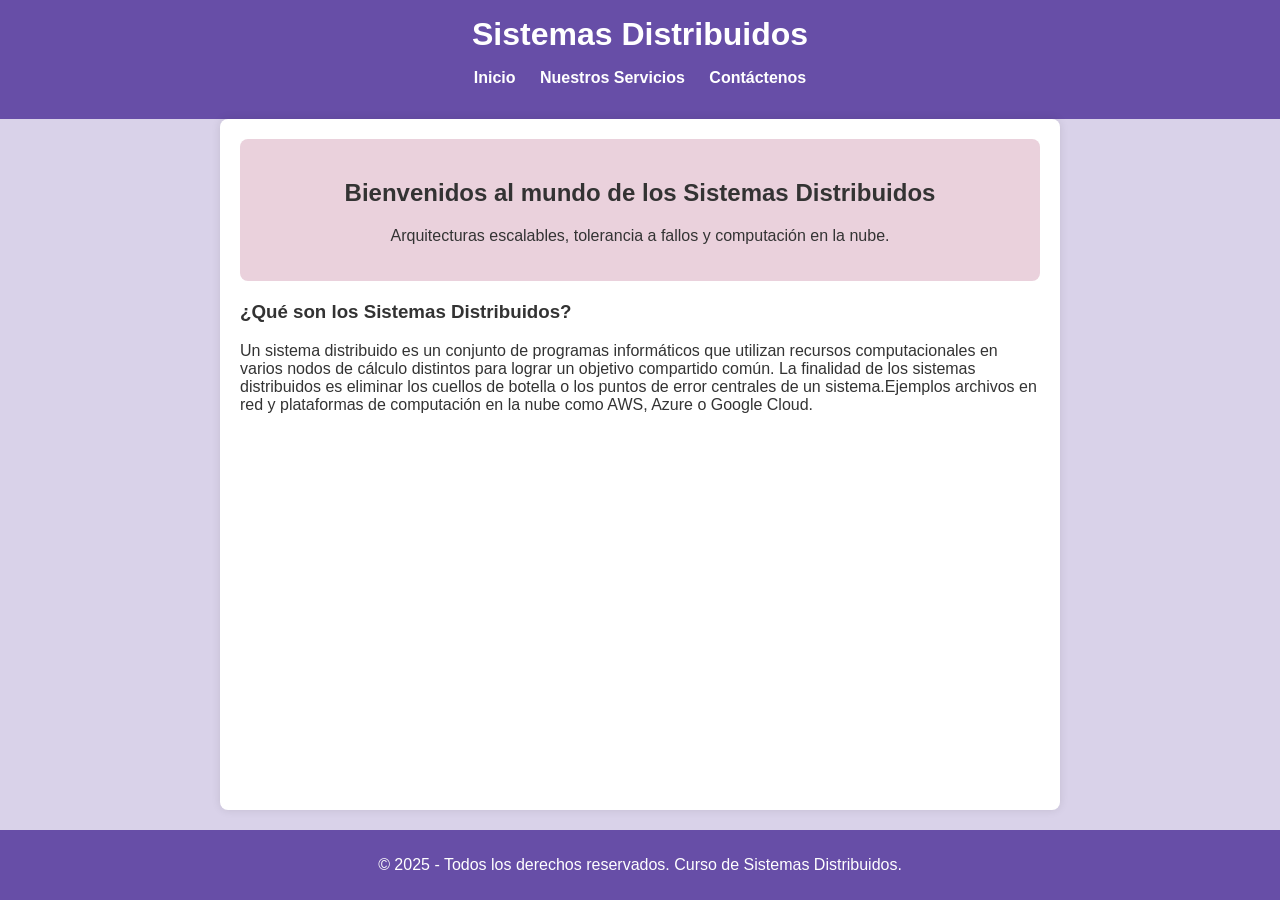
<file: index.html>
<!DOCTYPE html>
<html lang="es">
<head>
    <meta charset="UTF-8">
    <meta name="viewport" content="width=device-width, initial-scale=1.0">
    <title>Sistemas Distribuidos - Inicio</title>
    <link rel="stylesheet" href="styles.css">
</head>
<body>
    <header>
        <h1>Sistemas Distribuidos</h1>
        <nav>
            <ul>
                <li><a href="index.html">Inicio</a></li>
                <li><a href="servicios.html">Nuestros Servicios</a></li>
                <li><a href="contacto.html">Contáctenos</a></li>
            </ul>
        </nav>
    </header>

    <main>
        <section class="hero">
            <h2>Bienvenidos al mundo de los Sistemas Distribuidos</h2>
            <p>Arquitecturas escalables, tolerancia a fallos y computación en la nube.</p>
        </section>
        
        <section class="content">
            <h3>¿Qué son los Sistemas Distribuidos?</h3>
            <p>Un sistema distribuido es un conjunto de programas informáticos que utilizan recursos computacionales en varios nodos de cálculo distintos para lograr un objetivo compartido común. La finalidad de los sistemas distribuidos es eliminar los cuellos de botella o los puntos de error centrales de un sistema.Ejemplos archivos en red y plataformas de computación en la nube como AWS, Azure o Google Cloud.</p>
        </section>
    </main>

    <footer>
        <p>&copy; 2025 - Todos los derechos reservados. Curso de Sistemas Distribuidos.</p>
    </footer>
</body>
</html>
</file>
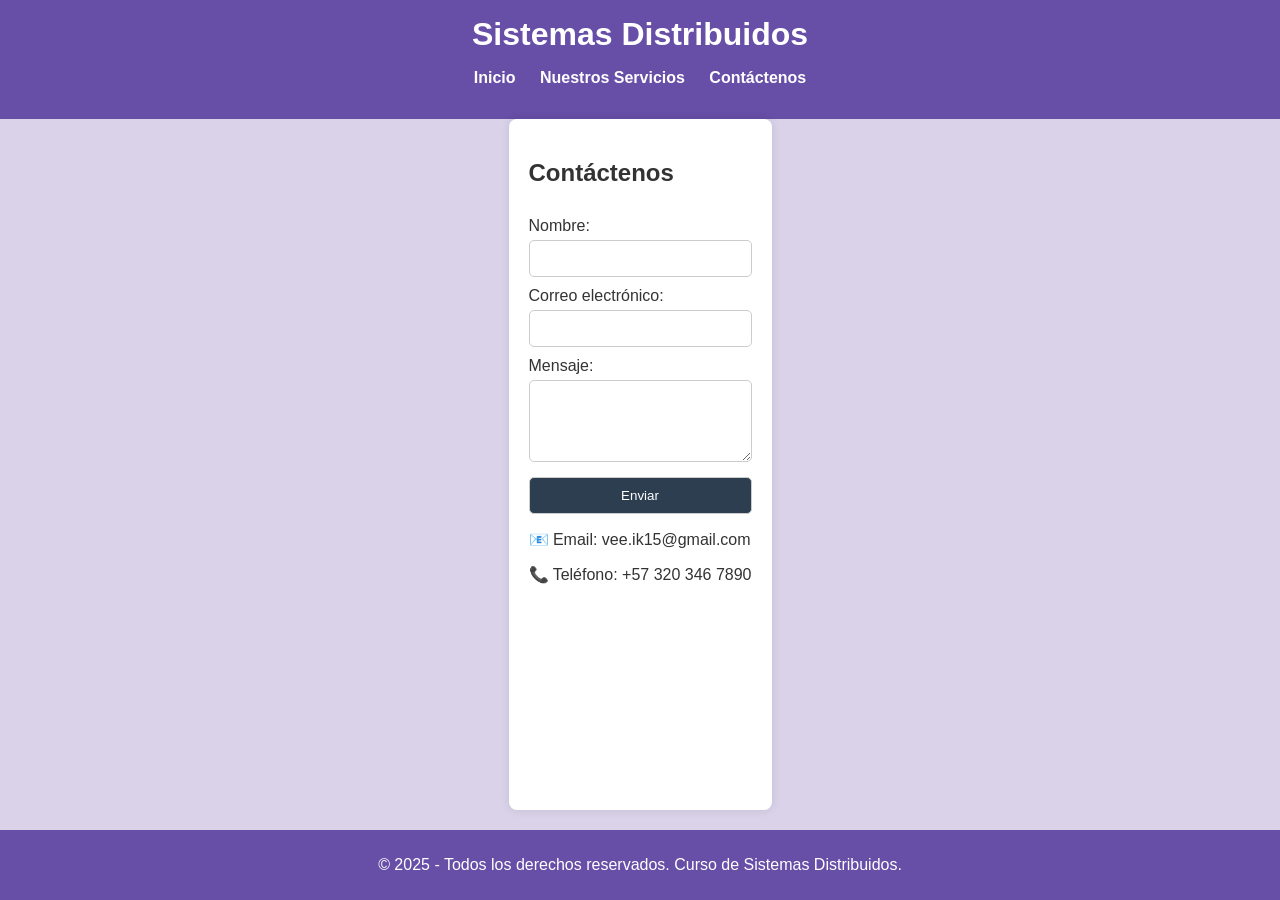
<file: contacto.html>
<!DOCTYPE html>
<html lang="es">
<head>
    <meta charset="UTF-8">
    <meta name="viewport" content="width=device-width, initial-scale=1.0">
    <title>Sistemas Distribuidos - Contacto</title>
    <link rel="stylesheet" href="styles.css">
</head>
<body>
    <header>
        <h1>Sistemas Distribuidos</h1>
        <nav>
            <ul>
                <li><a href="index.html">Inicio</a></li>
                <li><a href="servicios.html">Nuestros Servicios</a></li>
                <li><a href="contacto.html">Contáctenos</a></li>
            </ul>
        </nav>
    </header>

    <main>
        <h2>Contáctenos</h2>
        <form>
            <label for="nombre">Nombre:</label>
            <input type="text" id="nombre" name="nombre" required>

            <label for="email">Correo electrónico:</label>
            <input type="email" id="email" name="email" required>

            <label for="mensaje">Mensaje:</label>
            <textarea id="mensaje" name="mensaje" rows="4" required></textarea>

            <button type="submit">Enviar</button>
        </form>
        <p>📧 Email: vee.ik15@gmail.com</p>
        <p>📞 Teléfono: +57 320 346 7890</p>
    </main>

    <footer>
        <p>&copy; 2025 - Todos los derechos reservados. Curso de Sistemas Distribuidos.</p>
    </footer>
</body>
</html>
</file>
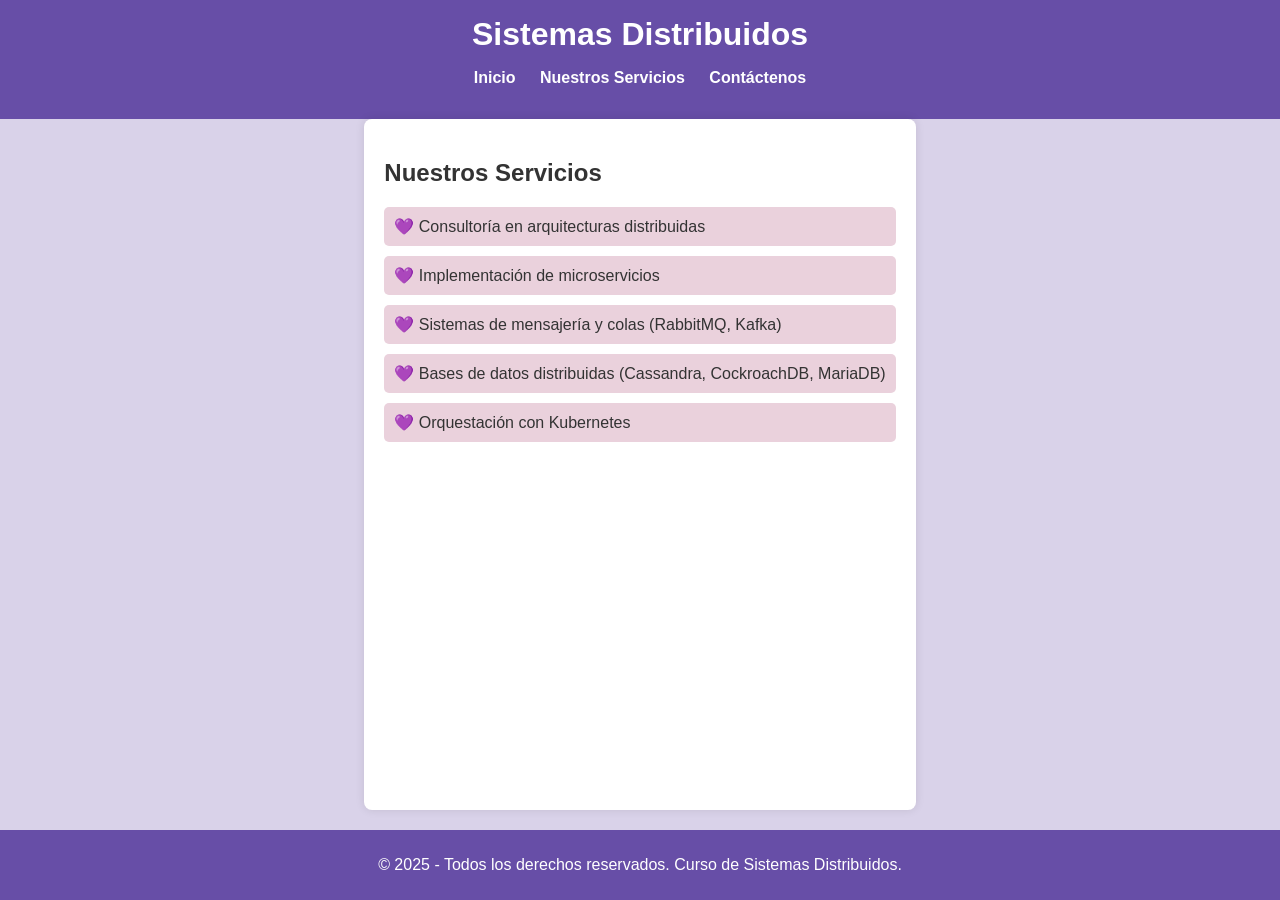
<file: servicios.html>
<!DOCTYPE html>
<html lang="es">
<head>
    <meta charset="UTF-8">
    <meta name="viewport" content="width=device-width, initial-scale=1.0">
    <title>Sistemas Distribuidos - Servicios</title>
    <link rel="stylesheet" href="styles.css">
</head>
<body>
    <header>
        <h1>Sistemas Distribuidos</h1>
        <nav>
            <ul>
                <li><a href="index.html">Inicio</a></li>
                <li><a href="servicios.html">Nuestros Servicios</a></li>
                <li><a href="contacto.html">Contáctenos</a></li>
            </ul>
        </nav>
    </header>

    <main>
        <h2>Nuestros Servicios</h2>
        <ul class="services-list">
            <li>💜 Consultoría en arquitecturas distribuidas</li>
            <li>💜 Implementación de microservicios</li>
            <li>💜 Sistemas de mensajería y colas (RabbitMQ, Kafka)</li>
            <li>💜 Bases de datos distribuidas (Cassandra, CockroachDB, MariaDB)</li>
            <li>💜 Orquestación con Kubernetes</li>
        </ul>
    </main>

    <footer>
        <p>&copy; 2025 - Todos los derechos reservados. Curso de Sistemas Distribuidos.</p>
    </footer>
</body>
</html>
</file>
<file: styles.css>
/* Estilos generales */
body {
    font-family: Arial, sans-serif;
    margin: 0;
    padding: 0;
    background-color: #d9d2e9;
    color: #333;
    display: flex;
    flex-direction: column;
    min-height: 100vh;
}

/* Encabezado */
header {
    background-color: #674ea7;
    color: white;
    padding: 1rem;
    text-align: center;
}

header h1 {
    margin: 0;
}

nav ul {
    list-style: none;
    padding: 0;
}

nav ul li {
    display: inline;
    margin: 0 10px;
}

nav ul li a {
    color: white;
    text-decoration: none;
    font-weight: bold;
}

nav ul li a:hover {
    text-decoration: underline;
}

/* Contenido principal */
main {
    flex: 1;
    padding: 20px;
    max-width: 800px;
    margin: auto;
    background-color: white;
    border-radius: 8px;
    box-shadow: 0 0 10px rgba(0,0,0,0.1);
}

.hero {
    text-align: center;
    background-color: #ead1dc;
    padding: 20px;
    border-radius: 8px;
    margin-bottom: 20px;
}

.services-list {
    list-style: none;
    padding: 0;
}

.services-list li {
    background-color: #ead1dc;
    margin: 10px 0;
    padding: 10px;
    border-radius: 5px;
}

/* Formulario */
form {
    display: flex;
    flex-direction: column;
}

label {
    margin-top: 10px;
}

input, textarea, button {
    padding: 10px;
    margin-top: 5px;
    border: 1px solid #ccc;
    border-radius: 5px;
}

button {
    background-color: #2c3e50;
    color: white;
    cursor: pointer;
    margin-top: 15px;
}

button:hover {
    background-color: #d9d2e9;
}

/* Pie de página */
footer {
    background-color: #674ea7;
    color: white;
    text-align: center;
    padding: 10px;
    margin-top: 20px;
}
</file>
